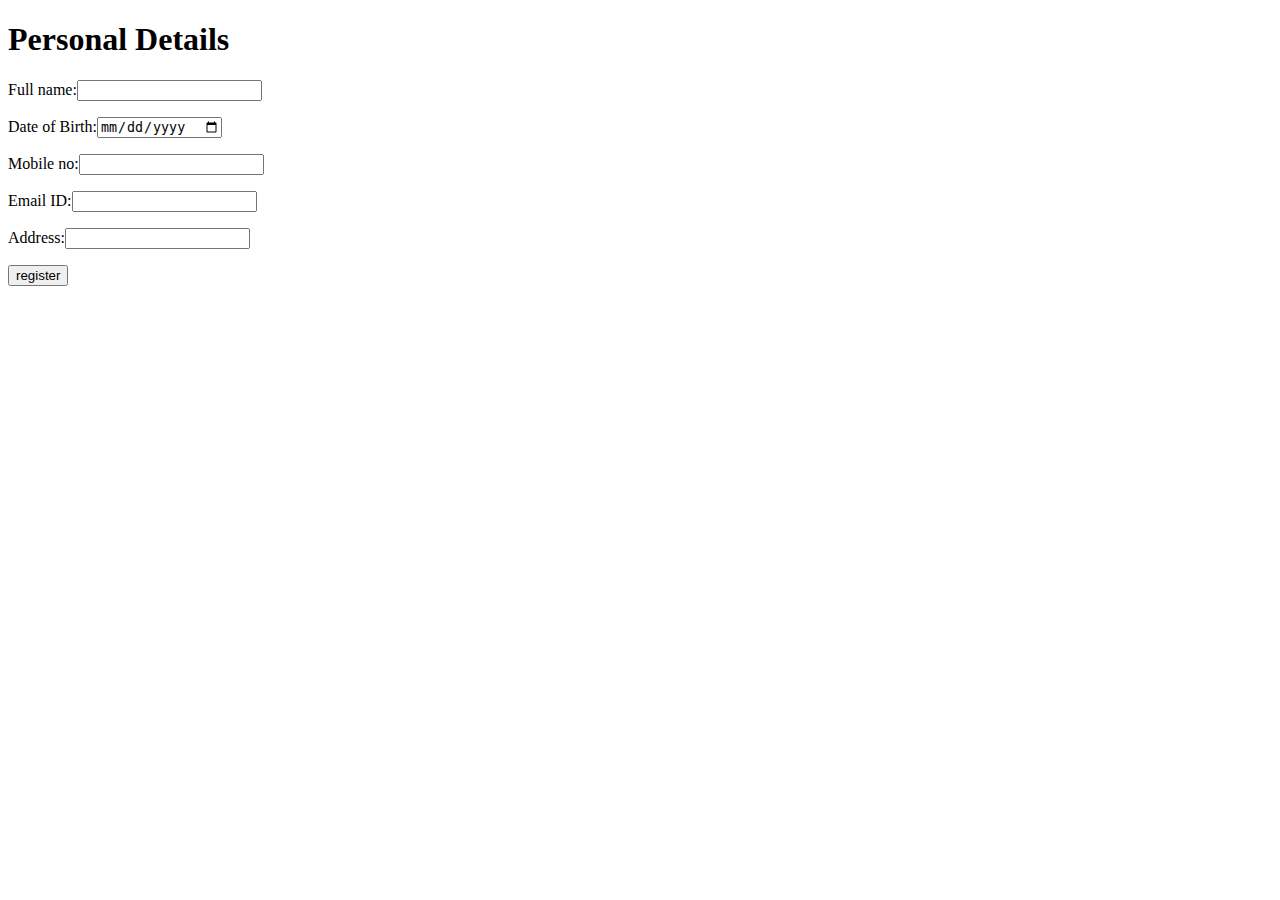
<file: demat.html>
<!DOCTYPE html>
<html>
<head>
<title>form</title>
</head>
<h1>Personal Details</h1>
<form>

<p>
<label>Full name:<input type="text"></label>
</p>        

<p>
<label>Date of Birth:<input type="date"></label>
</p>

<p>
<label>Mobile no:<input type="text"></label>
</p>

<p>
<label>Email ID:<input type="text"></label>
</p>

<p>
<label>Address:<input type="text"></label>
</p>

<p>
<b><input type="button" name="signup" value="register"/></b>
</p>

</form>
</body>
</html>
</file>
